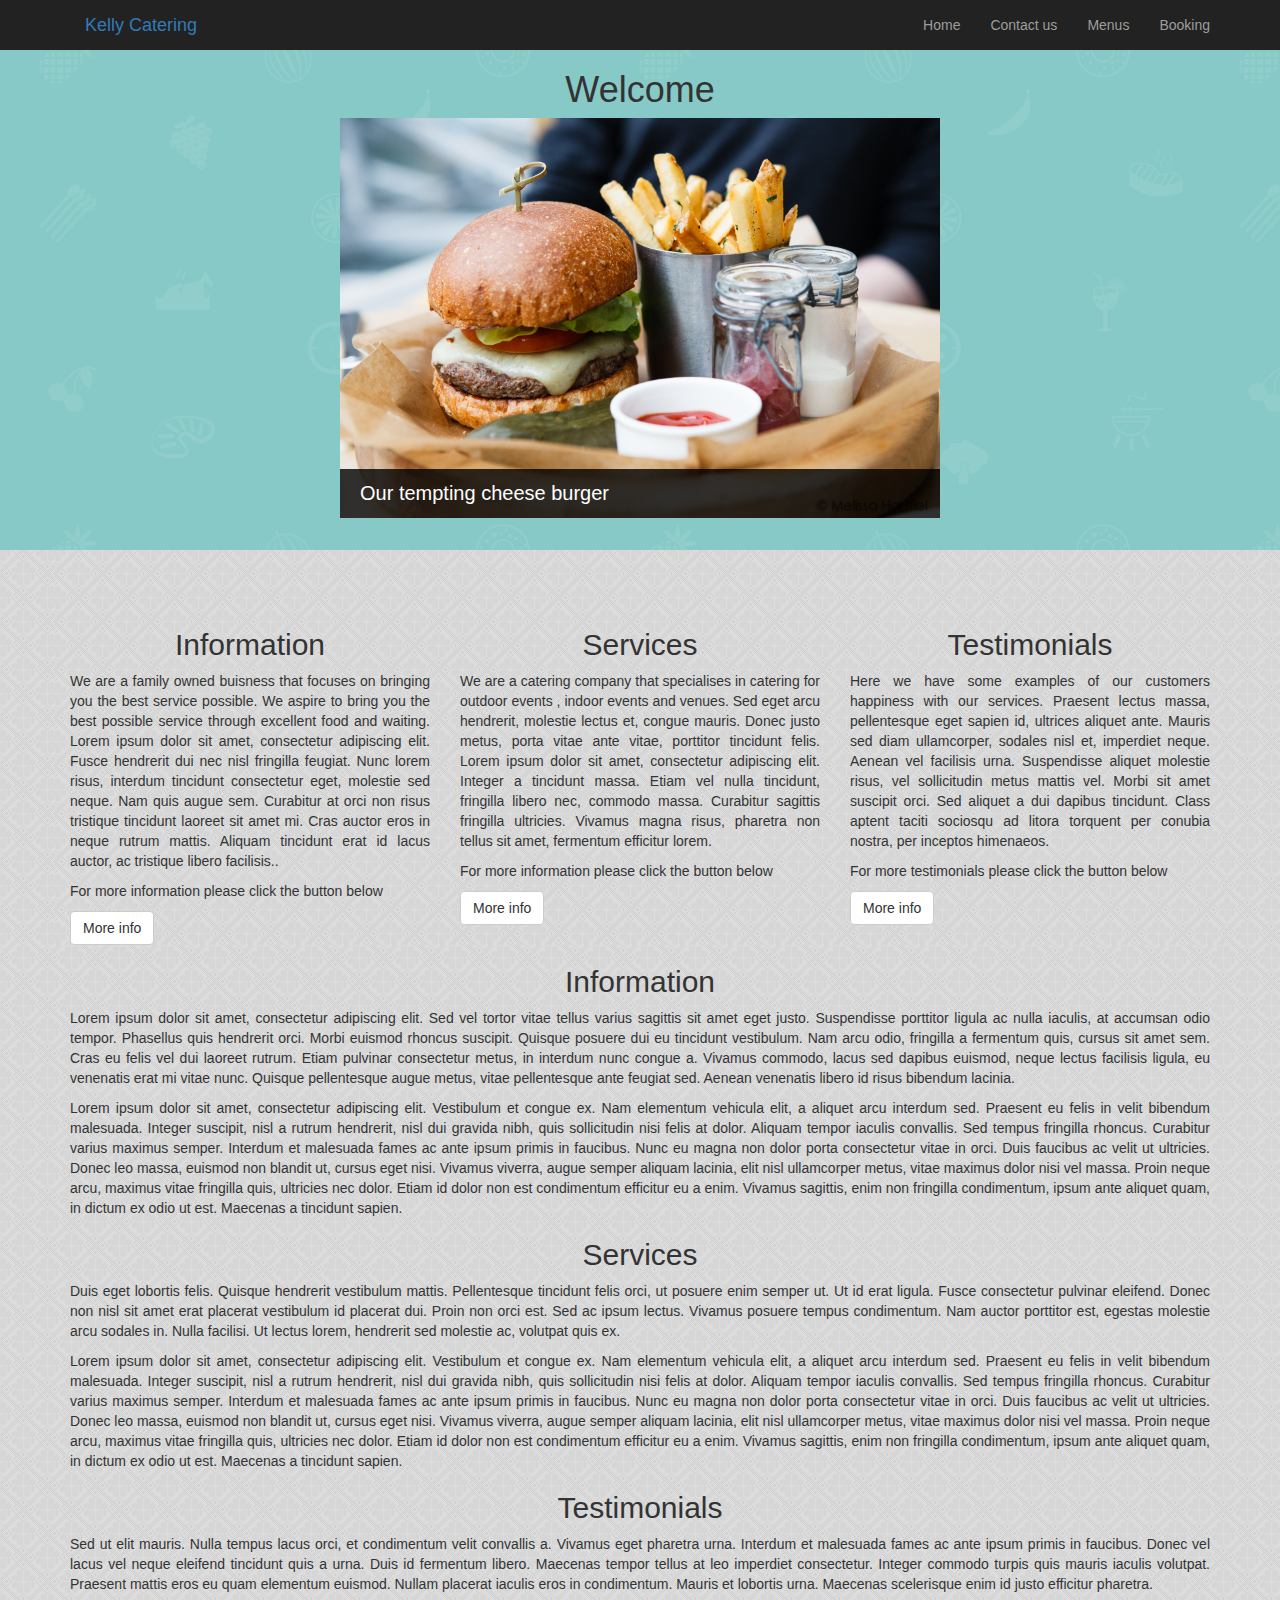
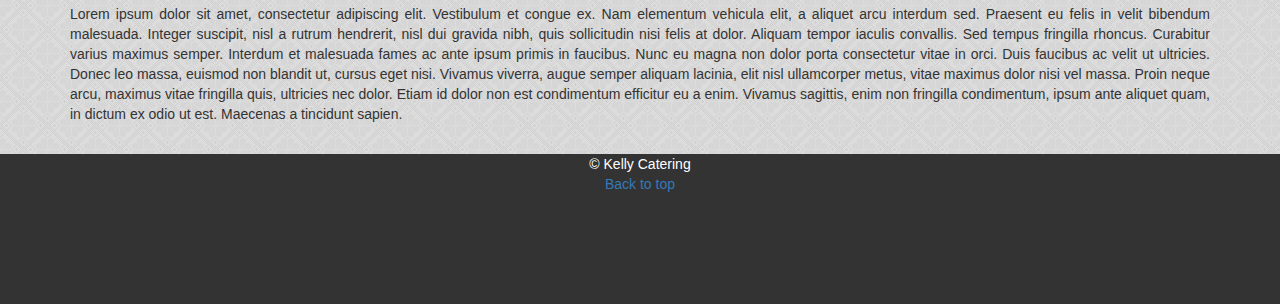
<file: Project/index.html>
<!DOCTYPE html>
<html>
	<head>
		<title>Kelly Catering</title>
		<meta name="viewport" content="width=device-width, initial-scale=1">
		<link rel="stylesheet" href="css/bootstrap.min.css" />
		<link rel="stylesheet" href="css/style.css" />
		<link rel="stylesheet" href="css/demo1.css" />

	</head>
	<body>
	<div class="navbar-static-top navbar-inverse" id="home">
		<div class="container">
			<div class="navbar-brand">
				<a href="index.html">Kelly Catering</a>
				</div>
				<button class="navbar-toggle" data-toggle="collapse" data-target=".navHeaderCollapse">
					List
				</button>
				<div class="collapse navbar-collapse navHeaderCollapse">
					<ul class="nav navbar-nav navbar-right">
						<li><a href="index.html">Home</a></li>
						<li><a href="contact.html">Contact us</a></li>
						<li><a href="Gallery.html">Menus</a></li>
						<li><a href="Booking.html">Booking</a></li>
					</ul>	
			</div>
		</div>
	</div>	
	<div id="welcome"><h1>Welcome</h1></div>
	<div class="jumbotron">
		
		<div id="wrapper">
<div class="callbacks_container">
      <ul class="rslides" id="slider4">
       
        <li>
          <img src="images/burger.jpg" alt="">
          <p class="caption">Our tempting cheese burger</p>
        </li>
        <li>
          <img src="images/prawn.jpg" alt="">
          <p class="caption">Delicious prawn and tuna steak</p>
        </li>
        <li>
          <img src="images/rasberry.jpg" alt="">
          <p class="caption">Savoury rasberry cheesecake</p>
        </li>
        
        
       
      </ul>
    </div>

</div>
	</div>
	<div class="alt1">
	<div class="container">
		<div class="row">
			<div class="col-md-4">
			<h2 class="text-center">Information</h2>
			<p class="text-justify">We are a family owned buisness that focuses on bringing you the best service possible. We aspire to bring you the best possible service through excellent food and waiting.
				Lorem ipsum dolor sit amet, consectetur adipiscing elit. Fusce hendrerit dui nec nisl fringilla feugiat. Nunc lorem risus, interdum tincidunt consectetur eget, molestie sed neque. Nam quis augue sem. Curabitur at orci non risus tristique tincidunt laoreet sit amet mi. Cras auctor eros in neque rutrum mattis. Aliquam tincidunt erat id lacus auctor, ac tristique libero facilisis..</p>
				<p>For more information please click the button below</p>
			<a href="#serv" class="btn btn-default">More info</a>
			</div>
			<div class="col-md-4">
			<h2 class="text-center">Services</h2>
			<p class="text-justify">We are a catering company that  specialises in catering for outdoor events , indoor events and venues. Sed eget arcu hendrerit, molestie lectus et, congue mauris. Donec justo metus, porta vitae ante vitae, porttitor tincidunt felis. Lorem ipsum dolor sit amet, consectetur adipiscing elit. Integer a tincidunt massa. Etiam vel nulla tincidunt, fringilla libero nec, commodo massa. Curabitur sagittis fringilla ultricies. Vivamus magna risus, pharetra non tellus sit amet, fermentum efficitur lorem.</p>
			<p>For more information please click the button below</p>
			<a href="#terms" class="btn btn-default">More info</a>
			</div>
			<div class="col-md-4">
			<h2 class="text-center">Testimonials</h2>
			<p class="text-justify">Here we have some examples of our customers happiness with our services. Praesent lectus massa, pellentesque eget sapien id, ultrices aliquet ante. Mauris sed diam ullamcorper, sodales nisl et, imperdiet neque. Aenean vel facilisis urna. Suspendisse aliquet molestie risus, vel sollicitudin metus mattis vel. Morbi sit amet suscipit orci. Sed aliquet a dui dapibus tincidunt. Class aptent taciti sociosqu ad litora torquent per conubia nostra, per inceptos himenaeos.</p>
			<p>For more testimonials please click the button below</p>
			<a href="#condit" class="btn btn-default">More info</a>
			</div>
		</div>

		<div id="serv">
			<h2 class="text-center">Information</h2>
				<p class="text-justify">Lorem ipsum dolor sit amet, consectetur adipiscing elit. Sed vel tortor vitae tellus varius sagittis sit amet eget justo. Suspendisse porttitor ligula ac nulla iaculis, at accumsan odio tempor. Phasellus quis hendrerit orci. Morbi euismod rhoncus suscipit. Quisque posuere dui eu tincidunt vestibulum. Nam arcu odio, fringilla a fermentum quis, cursus sit amet sem. Cras eu felis vel dui laoreet rutrum. Etiam pulvinar consectetur metus, in interdum nunc congue a. Vivamus commodo, lacus sed dapibus euismod, neque lectus facilisis ligula, eu venenatis erat mi vitae nunc. Quisque pellentesque augue metus, vitae pellentesque ante feugiat sed. Aenean venenatis libero id risus bibendum lacinia.</p>
				<p class="text-justify">Lorem ipsum dolor sit amet, consectetur adipiscing elit. Vestibulum et congue ex. Nam elementum vehicula elit, a aliquet arcu interdum sed. Praesent eu felis in velit bibendum malesuada. Integer suscipit, nisl a rutrum hendrerit, nisl dui gravida nibh, quis sollicitudin nisi felis at dolor. Aliquam tempor iaculis convallis. Sed tempus fringilla rhoncus. Curabitur varius maximus semper. Interdum et malesuada fames ac ante ipsum primis in faucibus. Nunc eu magna non dolor porta consectetur vitae in orci. Duis faucibus ac velit ut ultricies. Donec leo massa, euismod non blandit ut, cursus eget nisi. Vivamus viverra, augue semper aliquam lacinia, elit nisl ullamcorper metus, vitae maximus dolor nisi vel massa. Proin neque arcu, maximus vitae fringilla quis, ultricies nec dolor. Etiam id dolor non est condimentum efficitur eu a enim. Vivamus sagittis, enim non fringilla condimentum, ipsum ante aliquet quam, in dictum ex odio ut est. Maecenas a tincidunt sapien.</p>
		</div>

		<div id="terms">
			<h2 class="text-center">Services</h2>
			<p class="text-justify">Duis eget lobortis felis. Quisque hendrerit vestibulum mattis. Pellentesque tincidunt felis orci, ut posuere enim semper ut. Ut id erat ligula. Fusce consectetur pulvinar eleifend. Donec non nisl sit amet erat placerat vestibulum id placerat dui. Proin non orci est. Sed ac ipsum lectus. Vivamus posuere tempus condimentum. Nam auctor porttitor est, egestas molestie arcu sodales in. Nulla facilisi. Ut lectus lorem, hendrerit sed molestie ac, volutpat quis ex.</p>
			<p class="text-justify">Lorem ipsum dolor sit amet, consectetur adipiscing elit. Vestibulum et congue ex. Nam elementum vehicula elit, a aliquet arcu interdum sed. Praesent eu felis in velit bibendum malesuada. Integer suscipit, nisl a rutrum hendrerit, nisl dui gravida nibh, quis sollicitudin nisi felis at dolor. Aliquam tempor iaculis convallis. Sed tempus fringilla rhoncus. Curabitur varius maximus semper. Interdum et malesuada fames ac ante ipsum primis in faucibus. Nunc eu magna non dolor porta consectetur vitae in orci. Duis faucibus ac velit ut ultricies. Donec leo massa, euismod non blandit ut, cursus eget nisi. Vivamus viverra, augue semper aliquam lacinia, elit nisl ullamcorper metus, vitae maximus dolor nisi vel massa. Proin neque arcu, maximus vitae fringilla quis, ultricies nec dolor. Etiam id dolor non est condimentum efficitur eu a enim. Vivamus sagittis, enim non fringilla condimentum, ipsum ante aliquet quam, in dictum ex odio ut est. Maecenas a tincidunt sapien.</p>
		</div>

		<div id="condit">
			<h2 class="text-center">Testimonials</h2>
			<p class="text-justify">Sed ut elit mauris. Nulla tempus lacus orci, et condimentum velit convallis a. Vivamus eget pharetra urna. Interdum et malesuada fames ac ante ipsum primis in faucibus. Donec vel lacus vel neque eleifend tincidunt quis a urna. Duis id fermentum libero. Maecenas tempor tellus at leo imperdiet consectetur. Integer commodo turpis quis mauris iaculis volutpat. Praesent mattis eros eu quam elementum euismod. Nullam placerat iaculis eros in condimentum. Mauris et lobortis urna. Maecenas scelerisque enim id justo efficitur pharetra.</p>
			<p class="text-justify">Lorem ipsum dolor sit amet, consectetur adipiscing elit. Vestibulum et congue ex. Nam elementum vehicula elit, a aliquet arcu interdum sed. Praesent eu felis in velit bibendum malesuada. Integer suscipit, nisl a rutrum hendrerit, nisl dui gravida nibh, quis sollicitudin nisi felis at dolor. Aliquam tempor iaculis convallis. Sed tempus fringilla rhoncus. Curabitur varius maximus semper. Interdum et malesuada fames ac ante ipsum primis in faucibus. Nunc eu magna non dolor porta consectetur vitae in orci. Duis faucibus ac velit ut ultricies. Donec leo massa, euismod non blandit ut, cursus eget nisi. Vivamus viverra, augue semper aliquam lacinia, elit nisl ullamcorper metus, vitae maximus dolor nisi vel massa. Proin neque arcu, maximus vitae fringilla quis, ultricies nec dolor. Etiam id dolor non est condimentum efficitur eu a enim. Vivamus sagittis, enim non fringilla condimentum, ipsum ante aliquet quam, in dictum ex odio ut est. Maecenas a tincidunt sapien.</p>
		</div>

	</div>
	</br>
	</div>
	<div class="alt2">
		<div class="container">
			<footer>&copy; Kelly Catering<br /><a href="#home">Back to top</footer>
		</div>
	</div>
	<script src="http://code.jquery.com/jquery-1.11.0.min.js"></script>
	<script src="js/bootstrap.js"></script>
	<script src="http://ajax.googleapis.com/ajax/libs/jquery/1.8.3/jquery.min.js"></script>
		
	<script src="js/responsiveslides.min.js"></script>
	<script>
   
    $(function () {
    	// Slideshow 4
      $("#slider4").responsiveSlides({
        auto: true,
        fx: 'fade',
		speed: 3500,
		timeout: 4000,
		pager: false,
        nav: false,
        
        namespace: "callbacks",
        before: function () {
          $('.events').append("<li>before event fired.</li>");
        },
        after: function () {
          $('.events').append("<li>after event fired.</li>");
        }
      });

    });
</script>
<script>
$(function() {
  $('a[href*=#]:not([href=#])').click(function() {
    if (location.pathname.replace(/^\//,'') == this.pathname.replace(/^\//,'') && location.hostname == this.hostname) {
      var target = $(this.hash);
      target = target.length ? target : $('[name=' + this.hash.slice(1) +']');
      if (target.length) {
        $('html,body').animate({
          scrollTop: target.offset().top
        }, 1000);
        return false;
      }
    }
  });
});
</script>
	</body>


</html>
</file>
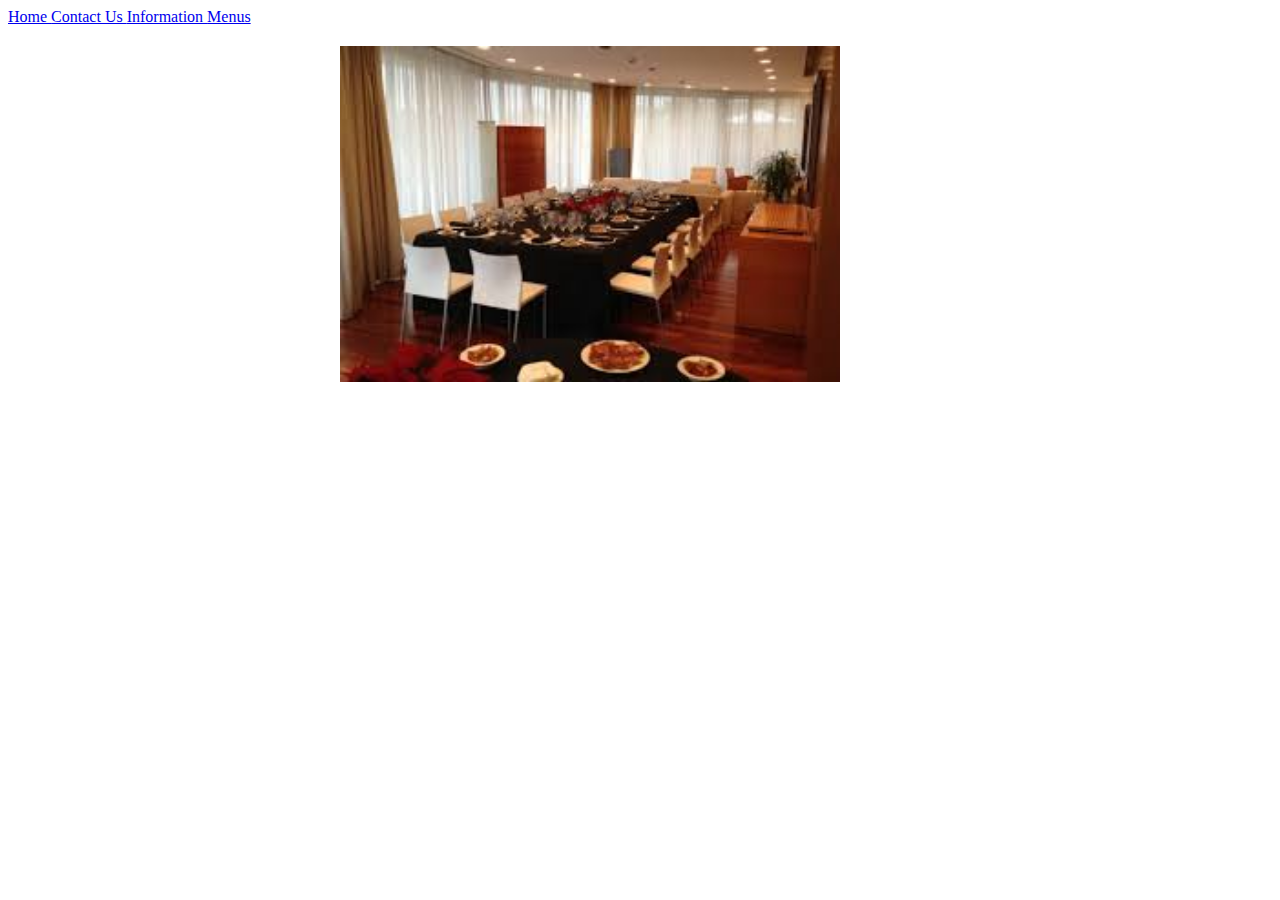
<file: Project/html/index.html>
<!DOCTYPE html>
<html>
	<head>
		<title>
			Home
		</title>
		<link rel="stylesheet" type="text/css" href="../css/style.css">
		<script type="text/javascript" src="../js/jquery-2.1.1.min.js"></script>
		<script type="text/javascript" src="../js/jquery.cycle.all.js"></script>
						
						<script type="text/javascript">
							$('#slider').cycle({
								fx: 'fade',
								speed: 3000,
								timeout: 4000,
								next: '#next',
								prevkey: "#prev", 


												});
						</script>




	</head>

	<body>

	<div id="header"> 
		<div id="h1">   </div>
		<div id="h2">	</div>
		<div id="h3">

			<a href="index.html"> Home </a>
			<a href="../html/ContactUs.html"> Contact Us </a>
			<a href="info.html"> Information </a>
			<a href="menus.html"> Menus </a>
		</div>

	</div>
	<div id="spacer"></div>
	<div id="bottom"><div id="wrapper">
		<div id="container">
			
			<div class="controller" id"prev"></div>
			
			<div id="slider"> 
				<img src="../images/catering.jpg" width="500" heigth="335" alt"catering1">
				<img src="../images/cting.jpg" width="500" heigth="335" alt"catering2">
				<img src="../images/ctring.jpg" width="500" heigth="335" alt"catering2">
			</div>
			
			<div class="controller" id="next"></div>
		</div>
	</div>
	</div>
	
	



	</body>
</html>
</file>
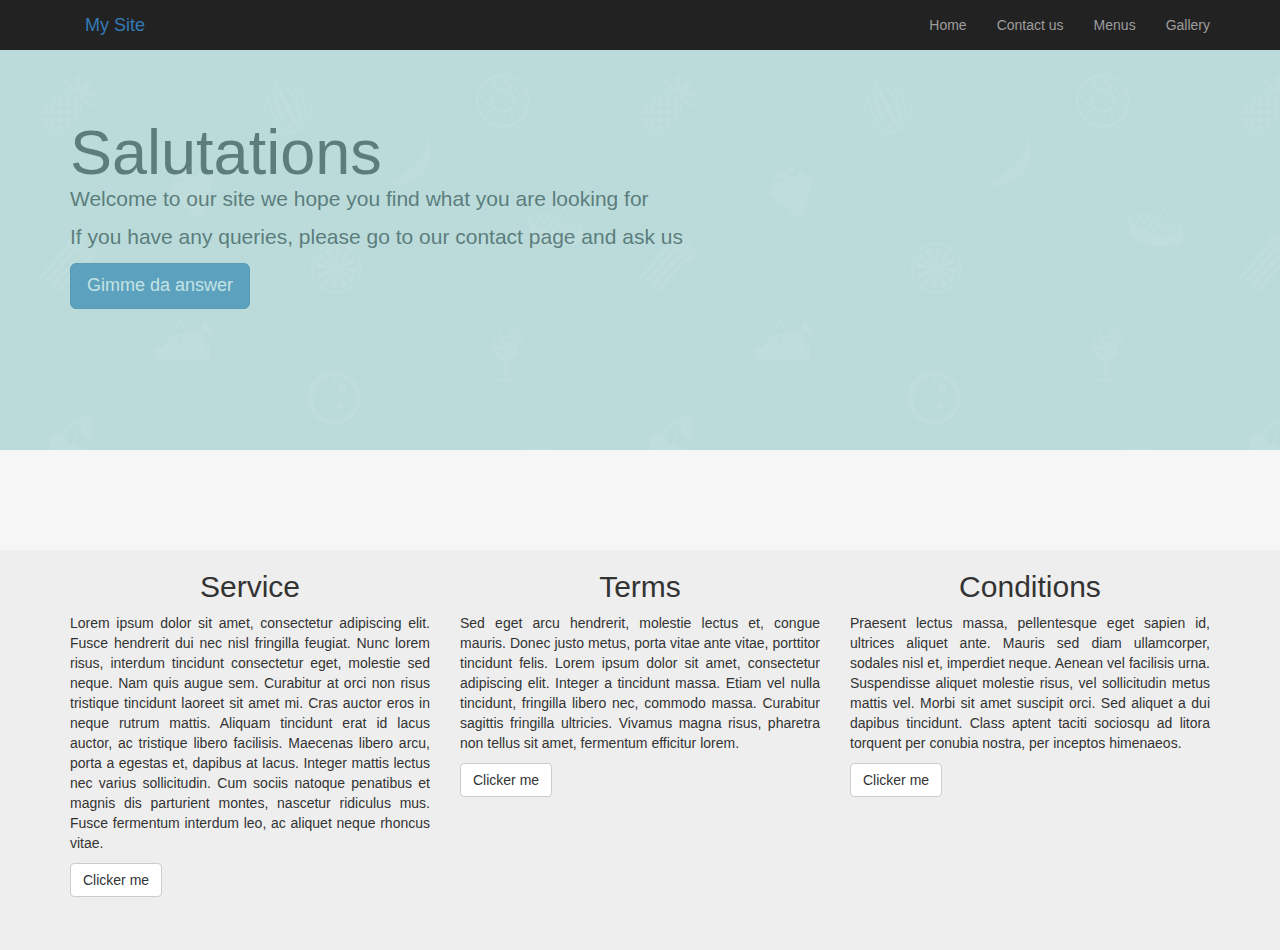
<file: Project/html/glennamus/Project/index.html>
<!DOCTYPE html>
<html>
	<head>
		<title>Kelly Catering</title>
		<meta name="viewport" content="width=device-width, initial-scale=1">
		<link rel="stylesheet" href="css/bootstrap.min.css" />
		<link rel="stylesheet" href="css/style.css" />
	</head>
	<body>
	<div class="navbar-static-top navbar-inverse">
		<div class="container">
			<div class="navbar-brand">
				<a href="#">My Site</a>
				</div>
				<button class="navbar-toggle" data-toggle="collapse" data-target=".navHeaderCollapse">
					List
				</button>
				<div class="collapse navbar-collapse navHeaderCollapse">
					<ul class="nav navbar-nav navbar-right">
						<li><a href="">Home</a></li>
						<li><a href="">Contact us</a></li>
						<li><a href="">Menus</a></li>
						<li><a href="">Gallery</a></li>
					</ul>	
			</div>
		</div>
	</div>	
	<div id="mini"> </div>
	<div class="jumbotron">
		<div class="container">
		<h1>Salutations</hi>
		<p>Welcome to our site we hope you find what you are looking for</p>
		<p>If you have any queries, please go to our contact page and ask us</p>
		<p><a href="#" class="btn btn-primary btn-lg">Gimme da answer</a></p>
		</div>
	</div>
	<div class="alt1">
	<div class="container">
		<div class="row">
			<div class="col-md-4">
			<h2 class="text-center">Service</h2>
			<p class="text-justify">Lorem ipsum dolor sit amet, consectetur adipiscing elit. Fusce hendrerit dui nec nisl fringilla feugiat. Nunc lorem risus, interdum tincidunt consectetur eget, molestie sed neque. Nam quis augue sem. Curabitur at orci non risus tristique tincidunt laoreet sit amet mi. Cras auctor eros in neque rutrum mattis. Aliquam tincidunt erat id lacus auctor, ac tristique libero facilisis. Maecenas libero arcu, porta a egestas et, dapibus at lacus. Integer mattis lectus nec varius sollicitudin. Cum sociis natoque penatibus et magnis dis parturient montes, nascetur ridiculus mus. Fusce fermentum interdum leo, ac aliquet neque rhoncus vitae.</p>
			<a href"#" class="btn btn-default">Clicker me</a>
			</div>
			<div class="col-md-4">
			<h2 class="text-center">Terms</h2>
			<p class="text-justify">Sed eget arcu hendrerit, molestie lectus et, congue mauris. Donec justo metus, porta vitae ante vitae, porttitor tincidunt felis. Lorem ipsum dolor sit amet, consectetur adipiscing elit. Integer a tincidunt massa. Etiam vel nulla tincidunt, fringilla libero nec, commodo massa. Curabitur sagittis fringilla ultricies. Vivamus magna risus, pharetra non tellus sit amet, fermentum efficitur lorem.</p>
			<a href"#" class="btn btn-default">Clicker me</a>
			</div>
			<div class="col-md-4">
			<h2 class="text-center">Conditions</h2>
			<p class="text-justify">Praesent lectus massa, pellentesque eget sapien id, ultrices aliquet ante. Mauris sed diam ullamcorper, sodales nisl et, imperdiet neque. Aenean vel facilisis urna. Suspendisse aliquet molestie risus, vel sollicitudin metus mattis vel. Morbi sit amet suscipit orci. Sed aliquet a dui dapibus tincidunt. Class aptent taciti sociosqu ad litora torquent per conubia nostra, per inceptos himenaeos.</p>
			<a href"#" class="btn btn-default">Clicker me</a>
			</div>
		</div>
	</div>
	</div>
	<script src="http://code.jquery.com/jquery-1.11.0.min.js"></script>
	<script src="js/bootstrap.js"></script>
	</body>


</html>
</file>
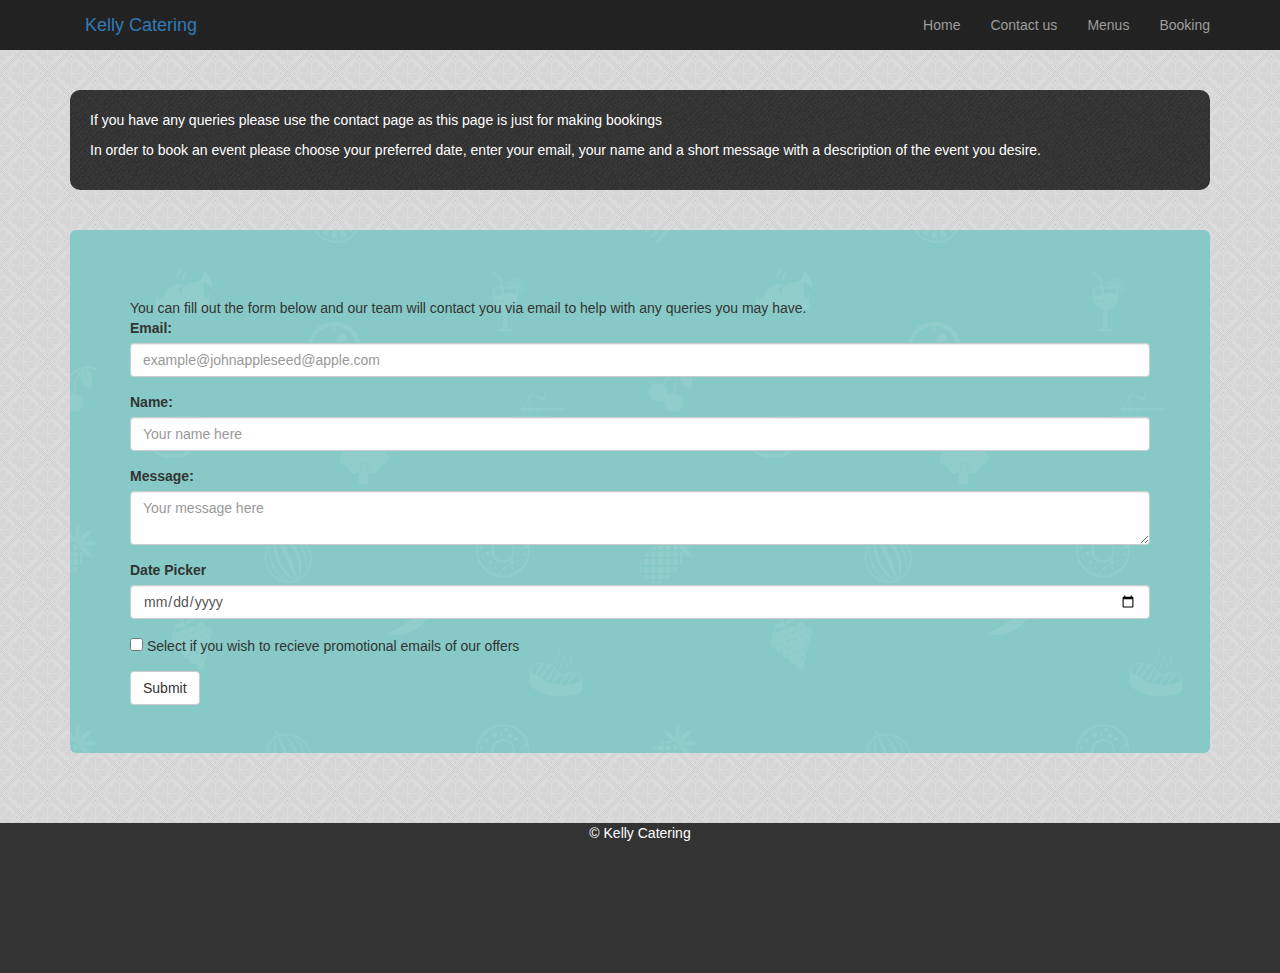
<file: Project/Booking.html>
<!DOCTYPE html>
<html lang="en">
  <head>
	<title>Booking</title>
    <meta charset="utf-8">
    <meta http-equiv="X-UA-Compatible" content="IE=edge">
    <meta name="viewport" content="width=device-width, initial-scale=1">
    <link rel="stylesheet" href="css/bootstrap.min.css" />
	<link rel="stylesheet" href="css/style.css" />

    <link href="css/bootstrap.min.css" rel="stylesheet">
    <link href="css/jquery-ui.min.css" rel="stylesheet">

  </head>
  <body>
  <div class="navbar-static-top navbar-inverse">
		<div class="container">
			<div class="navbar-brand">
				<a href="index.html">Kelly Catering</a>
				</div>
				<button class="navbar-toggle" data-toggle="collapse" data-target=".navHeaderCollapse">
					List
				</button>
				<div class="collapse navbar-collapse navHeaderCollapse">
					<ul class="nav navbar-nav navbar-right">
						<li><a href="index.html">Home</a></li>
						<li><a href="contact.html">Contact us</a></li>
						<li><a href="Gallery.html">Menus</a></li>
						<li><a href="Booking.html">Booking</a></li>
					</ul>	
			</div>
		</div>
	</div>	
<div id="back">
  <br/><br/>
  
		
  <div class="container">
  	<div id="word">
	</br>
	<div id="intro">	
	<p>If you have any queries please use the contact page as this page is just for making bookings</p> 
	<p>In order to book an event please choose your preferred date, enter your email, your name and a short message with a description of the event you desire.</p> 
	</div>
	</br>
	</div>
	<br/><br/>  

	<div class="jumbotron">  
  <div class="container">
	
		</div>	
	</br>
	You can fill out the form below and our team will contact you via email to help with any queries you may have.	
	<form role="form">
	<div class="form-group">
		<label for="email">Email:</label>
		<input type="email" class="form-control" id="email" name="email" placeholder="example@johnappleseed@apple.com"/>
	</div>
	<div class="form-group">
		<label for="name">Name:</label>
		<input type="text" class="form-control" id="name" name="name" placeholder="Your name here"/>
	</div>
	<div class="form-group">
		<label for="message">Message:</label>
		<textarea class="form-control" name="message" id="message" placeholder="Your message here"></textarea>
	</div>
	<div class="form-group">
    <label for="dp">Date Picker</label>
    <input type="date" class="form-control" id="datapicker" />
  	</div>
	<div class="form-group">
	<input type="checkbox"/> Select if you wish to recieve promotional emails of our offers
	</div>
	<button type="submit" class="btn btn-default">Submit</button>
	</form>
</div>
	</div>
  <br/><br/>
</div>
	<div class="alt2">
		<div class="container">
			<footer>&copy; Kelly Catering<br /><a href="#"></footer>
		</div>
	</div>
    <script src="js/jquery.min.js"></script>
    <script src="js/jquery-ui.min.js"></script>
    <script src="js/bootstrap.min.js"></script>
    <script>
     $( "#dp" ).datepicker({
		//changeMonth: true,
		//changeYear: true
	});
    
    </script>
  </body>
</html>
</file>
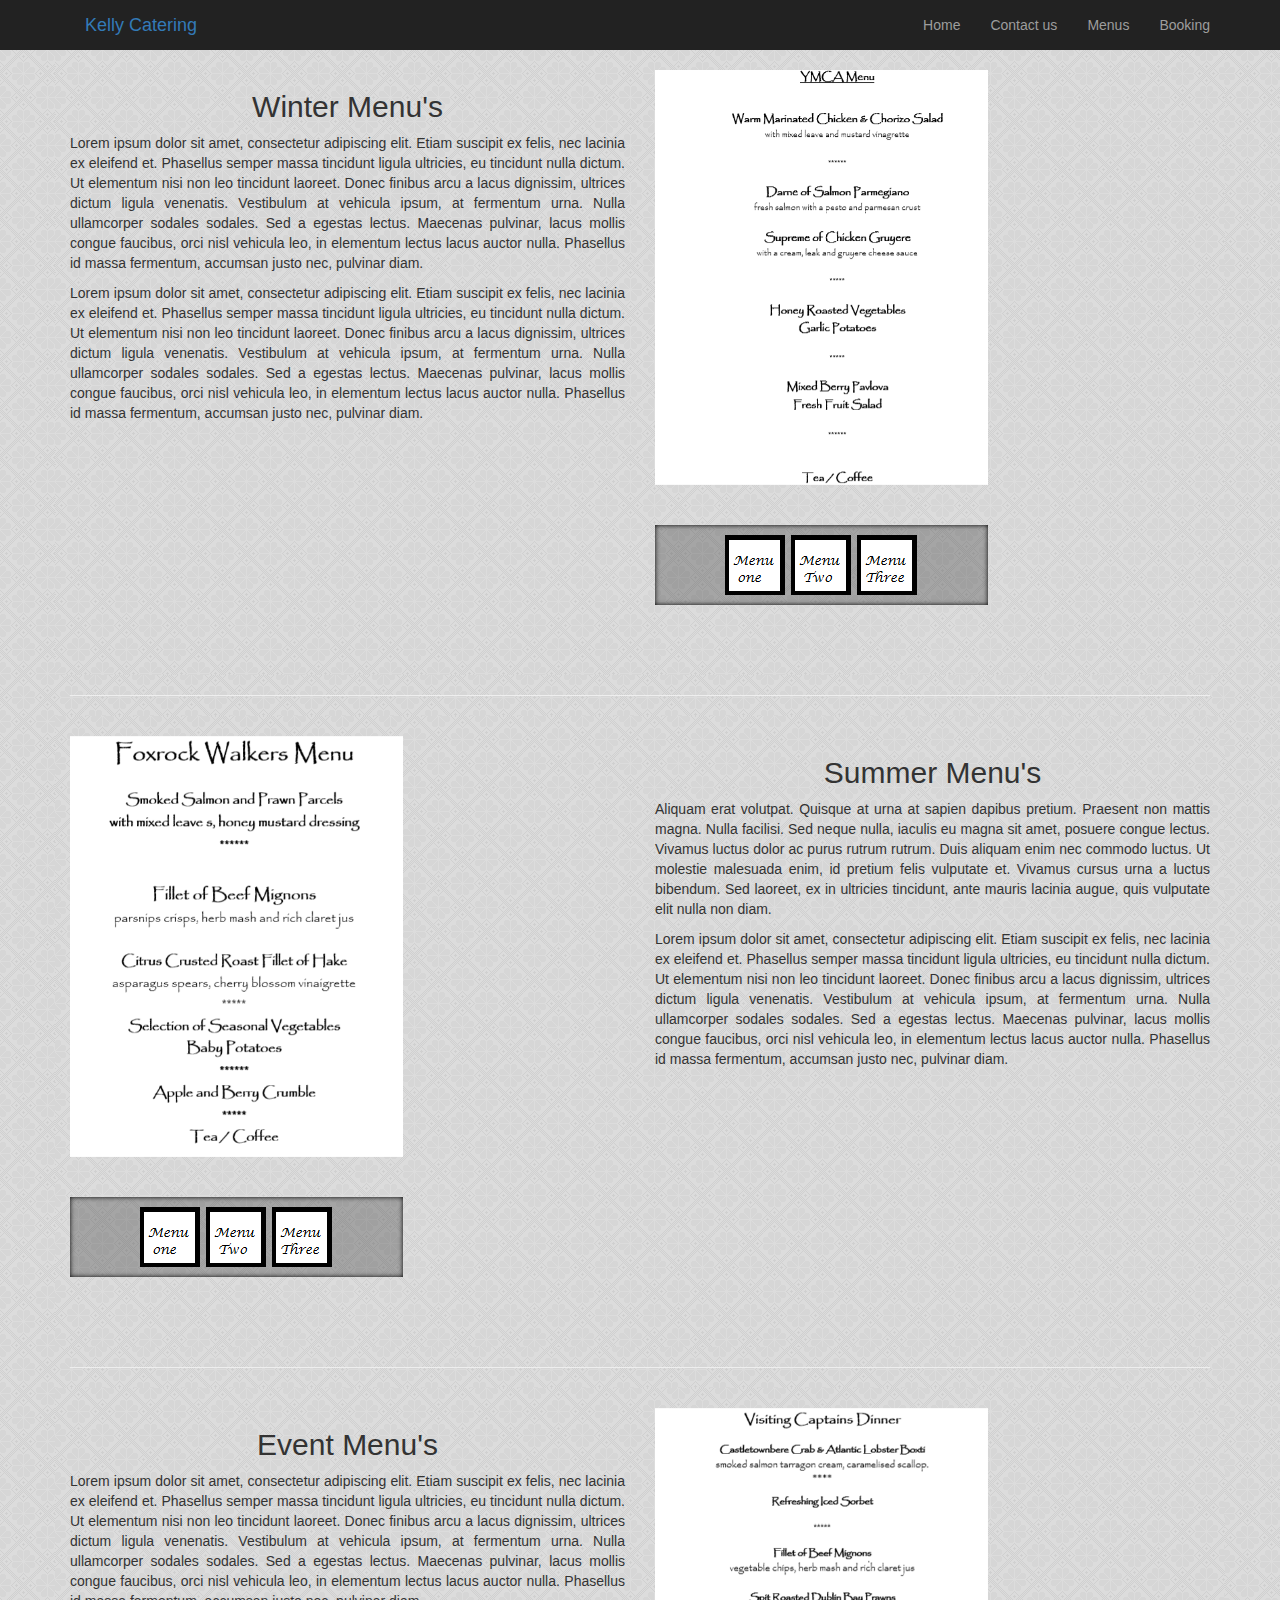
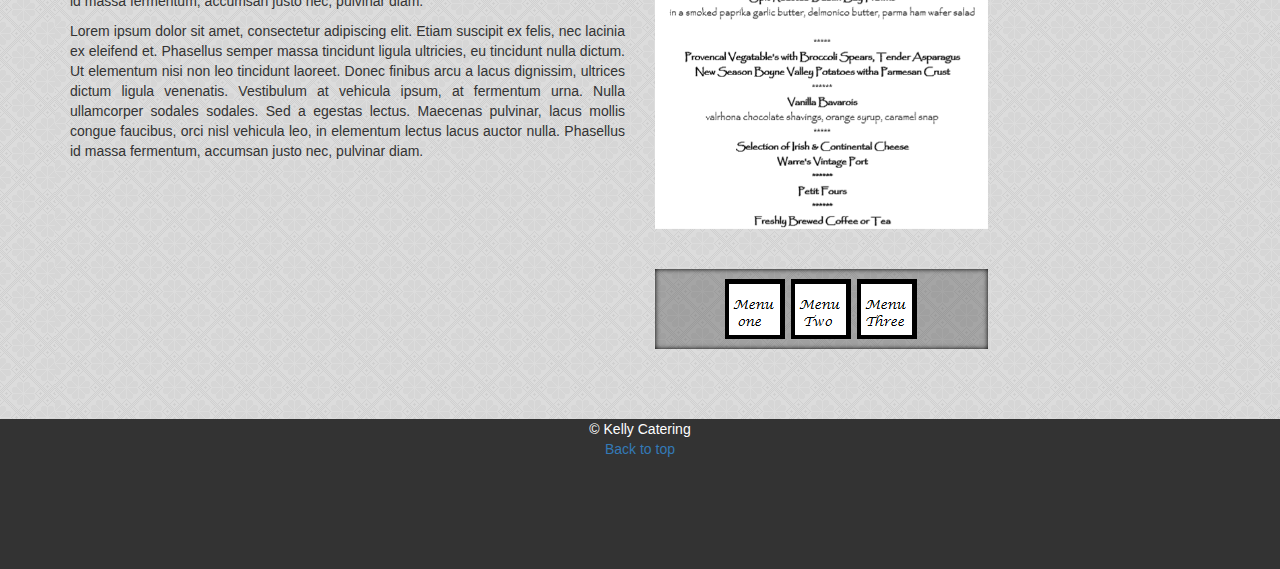
<file: Project/Gallery.html>
<!DOCTYPE html>
<html>
    <head>
		<title>
		Gallery
		</title>
		<meta name="viewport" content="width=device-width, initial-scale=1"/>
		<link rel="stylesheet" href="css/bootstrap.min.css" />
		<link rel="stylesheet" href="css/style.css" />
		<link rel="stylesheet" href="css/responsiveslides.css">
  		<link rel="stylesheet" href="css/demo1.css">		

	</head>
	<body>
		<div class="navbar-static-top navbar-inverse" id="home">
		<div class="container">
			<div class="navbar-brand">
				<a href="index.html">Kelly Catering</a>
			</div>
				<button class="navbar-toggle" data-toggle="collapse" data-target=".navHeaderCollapse">
					List
				</button>
				<div class="collapse navbar-collapse navHeaderCollapse">
					<ul class="nav navbar-nav navbar-right">
						<li><a href="index.html">Home</a></li>
						<li><a href="contact.html">Contact us</a></li>
						<li><a href="Gallery.html">Menus</a></li>
						<li><a href="Booking.html">Booking</a></li>
					</ul>
				</div>
		</div>
		</div>
	<div class="alt3">
	<div class="container">
		<div class="row padding">
			<div class="col-md-6" alt="hi">
			<h2 class="text-center">Winter Menu's</h2>
				<p class="text-justify">Lorem ipsum dolor sit amet, consectetur adipiscing elit. Etiam suscipit ex felis, nec lacinia ex eleifend et. Phasellus semper massa tincidunt ligula ultricies, eu tincidunt nulla dictum. Ut elementum nisi non leo tincidunt laoreet. Donec finibus arcu a lacus dignissim, ultrices dictum ligula venenatis. Vestibulum at vehicula ipsum, at fermentum urna. Nulla ullamcorper sodales sodales. Sed a egestas lectus. Maecenas pulvinar, lacus mollis congue faucibus, orci nisl vehicula leo, in elementum lectus lacus auctor nulla. Phasellus id massa fermentum, accumsan justo nec, pulvinar diam.</p>
				<p class="text-justify">Lorem ipsum dolor sit amet, consectetur adipiscing elit. Etiam suscipit ex felis, nec lacinia ex eleifend et. Phasellus semper massa tincidunt ligula ultricies, eu tincidunt nulla dictum. Ut elementum nisi non leo tincidunt laoreet. Donec finibus arcu a lacus dignissim, ultrices dictum ligula venenatis. Vestibulum at vehicula ipsum, at fermentum urna. Nulla ullamcorper sodales sodales. Sed a egestas lectus. Maecenas pulvinar, lacus mollis congue faucibus, orci nisl vehicula leo, in elementum lectus lacus auctor nulla. Phasellus id massa fermentum, accumsan justo nec, pulvinar diam.</p>
			
		</div>
			<div class="col-md-6">
						
 						<div id="wrap">
 <!-- Slideshow 1-->
    <ul class="rslides" id="s1">
      <li><img src="images/ymca.png" alt=""></li>
      <li><img src="images/mb0.png" alt=""></li>
      <li><img src="images/mb1.png" alt=""></li>
    </ul>

    <!-- Slideshow 1 Pager -->
    <ul id="s1-pager">
      <li><a href="#"><img src="images/ms1.png" alt=""></a></li>
      <li><a href="#"><img src="images/ms2.png" alt=""></a></li>
      <li><a href="#"><img src="images/ms3.png" alt=""></a></li>
    </ul>
</div>
	</div>
		</div>
		<hr />
		<div class="row padding">
			<div class="col-md-6">
									<div id="wrapp">
									<div id="wrap">
 <!-- Slideshow 2 -->
    <ul class="rslides" id="s2">
      <li><img src="images/fox1.png" alt=""></li>
      <li><img src="images/mb0.png" alt=""></li>
      <li><img src="images/mb1.png" alt=""></li>
    </ul>

    <!-- Slideshow 2 Pager -->
    <ul id="s2-pager">
      <li><a href="#"><img src="images/ms1.png" alt=""></a></li>
      <li><a href="#"><img src="images/ms2.png" alt=""></a></li>
      <li><a href="#"><img src="images/ms3.png" alt=""></a></li>
    </ul>



</div>
</div>
			</div>
			<div class="col-md-6">
			<h2 class="text-center">Summer Menu's</h2>
				<p class="text-justify">Aliquam erat volutpat. Quisque at urna at sapien dapibus pretium. Praesent non mattis magna. Nulla facilisi. Sed neque nulla, iaculis eu magna sit amet, posuere congue lectus. Vivamus luctus dolor ac purus rutrum rutrum. Duis aliquam enim nec commodo luctus. Ut molestie malesuada enim, id pretium felis vulputate et. Vivamus cursus urna a luctus bibendum. Sed laoreet, ex in ultricies tincidunt, ante mauris lacinia augue, quis vulputate elit nulla non diam.</p>
				<p class="text-justify">Lorem ipsum dolor sit amet, consectetur adipiscing elit. Etiam suscipit ex felis, nec lacinia ex eleifend et. Phasellus semper massa tincidunt ligula ultricies, eu tincidunt nulla dictum. Ut elementum nisi non leo tincidunt laoreet. Donec finibus arcu a lacus dignissim, ultrices dictum ligula venenatis. Vestibulum at vehicula ipsum, at fermentum urna. Nulla ullamcorper sodales sodales. Sed a egestas lectus. Maecenas pulvinar, lacus mollis congue faucibus, orci nisl vehicula leo, in elementum lectus lacus auctor nulla. Phasellus id massa fermentum, accumsan justo nec, pulvinar diam.</p>
			</div>
		</div>
		<hr />
		<div class="row padding">
			<div class="col-md-6">
			<h2 class="text-center">Event Menu's</h2>
				<p class="text-justify">Lorem ipsum dolor sit amet, consectetur adipiscing elit. Etiam suscipit ex felis, nec lacinia ex eleifend et. Phasellus semper massa tincidunt ligula ultricies, eu tincidunt nulla dictum. Ut elementum nisi non leo tincidunt laoreet. Donec finibus arcu a lacus dignissim, ultrices dictum ligula venenatis. Vestibulum at vehicula ipsum, at fermentum urna. Nulla ullamcorper sodales sodales. Sed a egestas lectus. Maecenas pulvinar, lacus mollis congue faucibus, orci nisl vehicula leo, in elementum lectus lacus auctor nulla. Phasellus id massa fermentum, accumsan justo nec, pulvinar diam.</p>
				<p class="text-justify">Lorem ipsum dolor sit amet, consectetur adipiscing elit. Etiam suscipit ex felis, nec lacinia ex eleifend et. Phasellus semper massa tincidunt ligula ultricies, eu tincidunt nulla dictum. Ut elementum nisi non leo tincidunt laoreet. Donec finibus arcu a lacus dignissim, ultrices dictum ligula venenatis. Vestibulum at vehicula ipsum, at fermentum urna. Nulla ullamcorper sodales sodales. Sed a egestas lectus. Maecenas pulvinar, lacus mollis congue faucibus, orci nisl vehicula leo, in elementum lectus lacus auctor nulla. Phasellus id massa fermentum, accumsan justo nec, pulvinar diam.</p>
			</div>
			<div class="col-md-6">
												<div id="wrapp">
												<div id="wrap">
 <!-- Slideshow 3 -->
    <ul class="rslides" id="s3">
      <li><img src="images/cap.png" alt=""></li>
      <li><img src="images/mb0.png" alt=""></li>
      <li><img src="images/mb1.png" alt=""></li>
    </ul>

    <!-- Slideshow 3 Pager -->
    <ul id="s3-pager">
      <li><a href="#"><img src="images/ms1.png" alt=""></a></li>
      <li><a href="#"><img src="images/ms2.png" alt=""></a></li>
      <li><a href="#"><img src="images/ms3.png" alt=""></a></li>
    </ul>



</div>
			</div>
		</div>
		<hr />
	</div>
	</div>
		<div class="alt2">
		<div class="container">
			<footer>&copy; Kelly Catering<br /><a href="#home">Back to top</footer>
		</div>
	</div>
	<script src="http://code.jquery.com/jquery-1.11.0.min.js"></script>
	<script src="js/bootstrap.js"></script>
	<script src="http://code.jquery.com/jquery-1.11.0.min.js"></script>
	<script src="js/bootstrap.js"></script>
	 <script src="http://ajax.googleapis.com/ajax/libs/jquery/1.8.3/jquery.min.js"></script>
  <script src="js/responsiveslides.min.js"></script>
		
<script>
   
    $(function () {
    	  // Slideshow 1
      $("#s1").responsiveSlides({
        manualControls: '#s1-pager',
        auto: false,  
        maxwidth: 540
      });
    });
 </script>
<script>
      $(function () {
    	  // Slideshow 2
      $("#s2").responsiveSlides({
        manualControls: '#s2-pager',
       	auto: false,  
        maxwidth: 540
      });
    });
     
</script>
<script>
      $(function () {
    	  // Slideshow 3
      $("#s3").responsiveSlides({
        manualControls: '#s3-pager',
        auto: false,   
        maxwidth: 540
      });
    });
</script>	
<script>
$(function() {
  $('a[href*=#]:not([href=#])').click(function() {
    if (location.pathname.replace(/^\//,'') == this.pathname.replace(/^\//,'') && location.hostname == this.hostname) {
      var target = $(this.hash);
      target = target.length ? target : $('[name=' + this.hash.slice(1) +']');
      if (target.length) {
        $('html,body').animate({
          scrollTop: target.offset().top
        }, 1000);
        return false;
      }
    }
  });
});
</script>




	</body>
</html>
</file>
<file: Project/css/style.css>
.jumbotron
{
background-color:#A9F5D0;
background-attachment:fixed;
min-height:500px;
margin-bottom:0px;

}
p4{
  color:white;
}
#intro{
  background-color:;
  color:;
}
#word{
  background-image:url('../images/dark.png');
  border-bottom-left-radius: 10px;
  border-top-left-radius: 10px;
  border-bottom-right-radius: 10px;
  border-top-right-radius: 10px;
  padding-left: 20px;
  color:white;
}
#cont,.jumbotron{
  background-image:url('../images/restaurant.png');
}
.row,.alt2,.alt1,.alt3,#back{
  background-image:url('../images/nor.png');
}

}
.wrap{
  width:60%;
  float:left;
}
#wrapp{
  width:100%;
  float:left;
}
#wrap{
  width:60%;
  float:left;
}
#wrap2{
  width:60%;
  float:left;
}
#welcome{
  /*background-color: red;*/
   text-align:center;
   position:absolute;
   width:100%;

}

@media screen and (max-width: 800px) {

    #wrapper {display:none;}
    .jumbotron {min-height:100px;}

}

#map{
width:100%;
height:300px !important;
}

.rslides {
  position: relative;
  list-style: none;
  overflow: hidden;
  width: 100%;
  padding: 0;
  margin: 0;
  }

.rslides li {
  -webkit-backface-visibility: hidden;
  position: absolute;
  display: none;
  width: 100%;
  left: 0;
  top: 0;
  }

.rslides li:first-child {
  position: relative;
  display: block;
  float: left;
  }

.rslides img {
  display: block;
  height: auto;
  float: left;
  width: 100%;
  border: 0;
  }

}
.alt1
{
background:#eee;
min-height:400px;
}
.alt2
{
background:#333;
min-height:150px;
color:#fff;
text-align:center;
}
.padding
{
padding-top:20px;
padding-bottom:20px;
}

h4 {
  font: 18px/10px "Helvetica Neue", Helvetica, Arial, sans-serif;
  color: #blue
  font-weight: 200;
  }

  p5{
  font: 19px/15px "Helvetica Neue", Helvetica, Arial, sans-serif;
  color: #blue
  font-weight: 200;
  }

#table{
  /*background-color:red;*/
  width: 300px;
  height: 400px;
  margin-left :25px;
  margin-top:40px;

  }
  .tab1{
    /*background-color :blue;*/
    width: 150px;
    height:57px;
    float:left;
    border-style:solid;
    border-top-width:4px;
    border-right-width:1px;
    border-bottom-width:4px;
    border-left-width:1px;
    border-color:black;
    border-bottom-left-radius: 25px;
    border-top-left-radius: 25px;
    text-align:center;
    background-color:white;
  }
  .tab2{
    /*background-color:green;*/
    width:150px;
    height:57px;
    float:right;
    border-style:solid;
    border-top-width:4px;
    border-right-width:1px;
    border-bottom-width:4px;
    border-left-width:1px;
    border-color:black;
    border-bottom-right-radius: 25px;
    border-top-right-radius: 25px;
    text-align:center;
    background-color:white;
  }
  
  #wrapper {
 
  padding: 0px;
    width:600px;
    margin-left:auto;
    margin-right:auto;
    margin-top:20px;
  }

  


  h3 {
  font: 20px/30px "Helvetica Neue", Helvetica, Arial, sans-serif;
  text-align: center;
  color: #fff;
  }

.events {
  list-style: none;
  }

.callbacks_container {
  margin-bottom: 50px;
  position: relative;
  float: left;
  width: 100%;
  }

.callbacks {
  position: relative;
  list-style: none;
  overflow: hidden;
  width: 100%;
  padding: 0;
  margin: 0;
  }

.callbacks li {
  position: absolute;
  width: 100%;
  left: 0;
  top: 0;
  }

.callbacks img {
  display: block;
  position: relative;
  z-index: 1;
  height: auto;
  width: 100%;
  border: 0;
  }

.callbacks .caption {
  display: block;
  position: absolute;
  z-index: 2;
  font-size: 20px;
  text-shadow: none;
  color: #fff;
  background: #000;
  background: rgba(0,0,0, .8);
  left: 0;
  right: 0;
  bottom: 0;
  padding: 10px 20px;
  margin: 0;
  max-width: none;
  }
</file>
<file: Project/css/demo1.css>
/* this is mainly for the slider on the contacts page*/

.rslides_tabs {
  list-style: none;
  padding: 0;
  background: rgba(0,0,0,.25);
  box-shadow: 0 0 1px rgba(255,255,255,.3), inset 0 0 5px rgba(0,0,0,1.0);
  -moz-box-shadow: 0 0 1px rgba(255,255,255,.3), inset 0 0 5px rgba(0,0,0,1.0);
  -webkit-box-shadow: 0 0 1px rgba(255,255,255,.3), inset 0 0 5px rgba(0,0,0,1.0);
  font-size: 18px;
  list-style: none;
  margin: 0 auto 50px;
  max-width: 540px;
  padding: 10px 0;
  text-align: center;
  width: 100%;
  }

.rslides_tabs li {
  display: inline;
  float: none;
  margin-right: 1px;
  }

.rslides_tabs a {
  width: auto;
  line-height: 20px;
  padding: ;
  height: auto;
  background: transparent;
  display: inline;
  }

.rslides_tabs li:first-child {
  margin-left: 0;
  }

.rslides_tabs .rslides_here a {
  background: rgba(255,255,255,.1);
  color: #fff;
  font-weight: bold;
  }


.rslides {
  margin: 0 auto 40px;
  }
  #slider3-pager a {
  display: inline-block;
}

#slider3-pager img {
  float: left;
}

#slider3-pager .rslides_here a {
  background: transparent;
  box-shadow: 0 0 0 2px #666;
}

#slider3-pager a {
  padding: 0;
}
</file>
<file: Project/html/glennamus/Project/css/style.css>
.jumbotron
{
/*background-image:url('../restaurant.png');*/
background-attachment:fixed;
min-height:500px;
margin-bottom:0px;
position:relative;
opacity: 0.5;
    filter: alpha(opacity=50);
}

.alt1
{
background:#eee;
min-height:400px;
}

.padding
{
padding-top:20px;
padding-bottom:20px;
}

#mini{
	width:100%;
	height:400px;
	
    background-image:url('../restaurant.png');
    background-color:;
    position:absolute;
    z-index: 0;
</file>
<file: Project/css/responsiveslides.css>
/*! http://responsiveslides.com v1.54 by @viljamis */

.rslides {
  position: relative;
  list-style: none;
  overflow: hidden;
  width: 100%;
  padding: 0;
  margin: 0;
  }

.rslides li {
  -webkit-backface-visibility: hidden;
  position: absolute;
  display: none;
  width: 100%;
  left: 0;
  top: 0;
  }

.rslides li:first-child {
  position: relative;
  display: block;
  float: left;
  }

.rslides img {
  display: block;
  height: auto;
  float: left;
  width: 100%;
  border: 0;
  }
</file>
